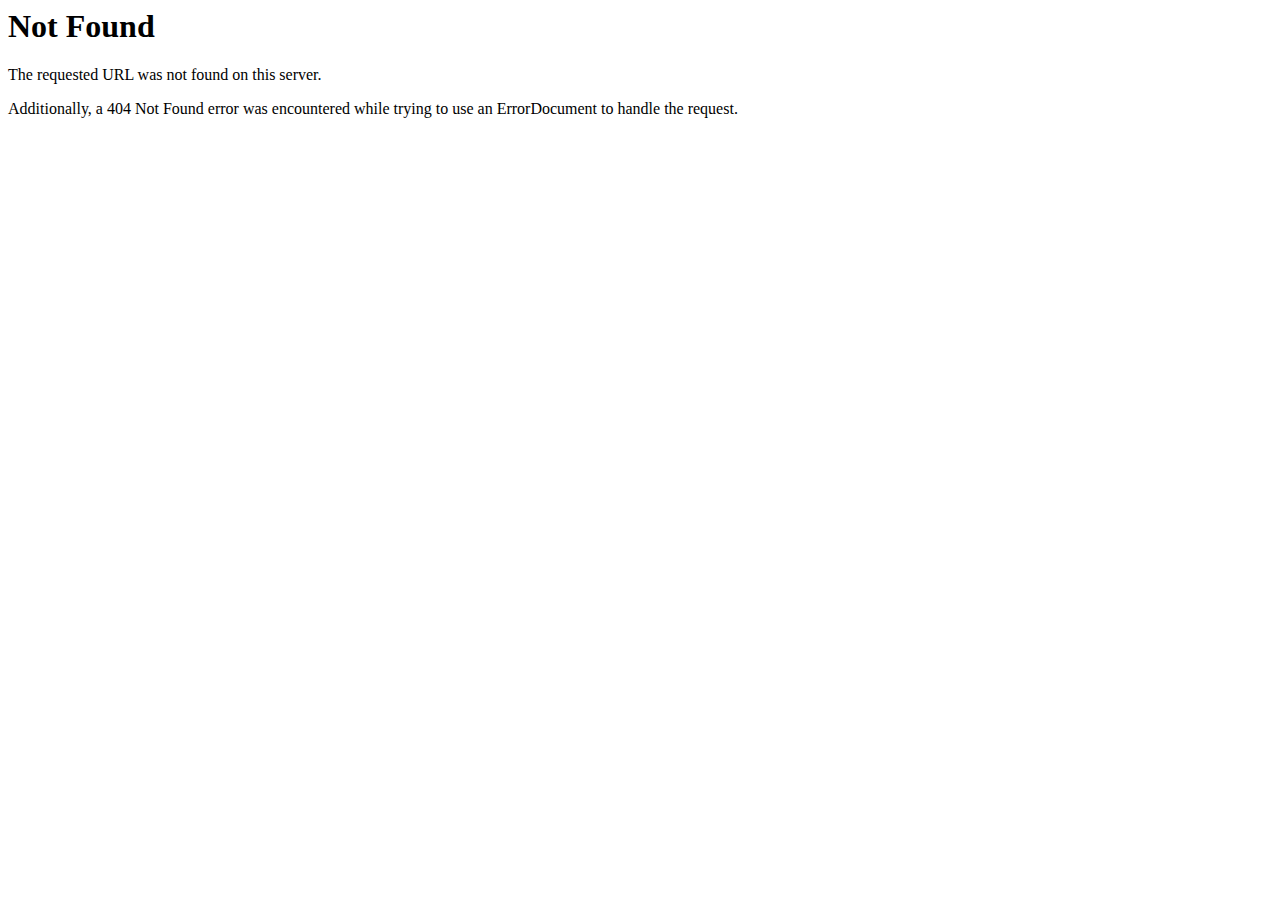
<file: assets/arrow_left.html>
<!DOCTYPE HTML PUBLIC "-//IETF//DTD HTML 2.0//EN">
<html><head>
<title>404 Not Found</title>
</head><body>
<h1>Not Found</h1>
<p>The requested URL was not found on this server.</p>
<p>Additionally, a 404 Not Found
error was encountered while trying to use an ErrorDocument to handle the request.</p>
</body></html>
</file>
